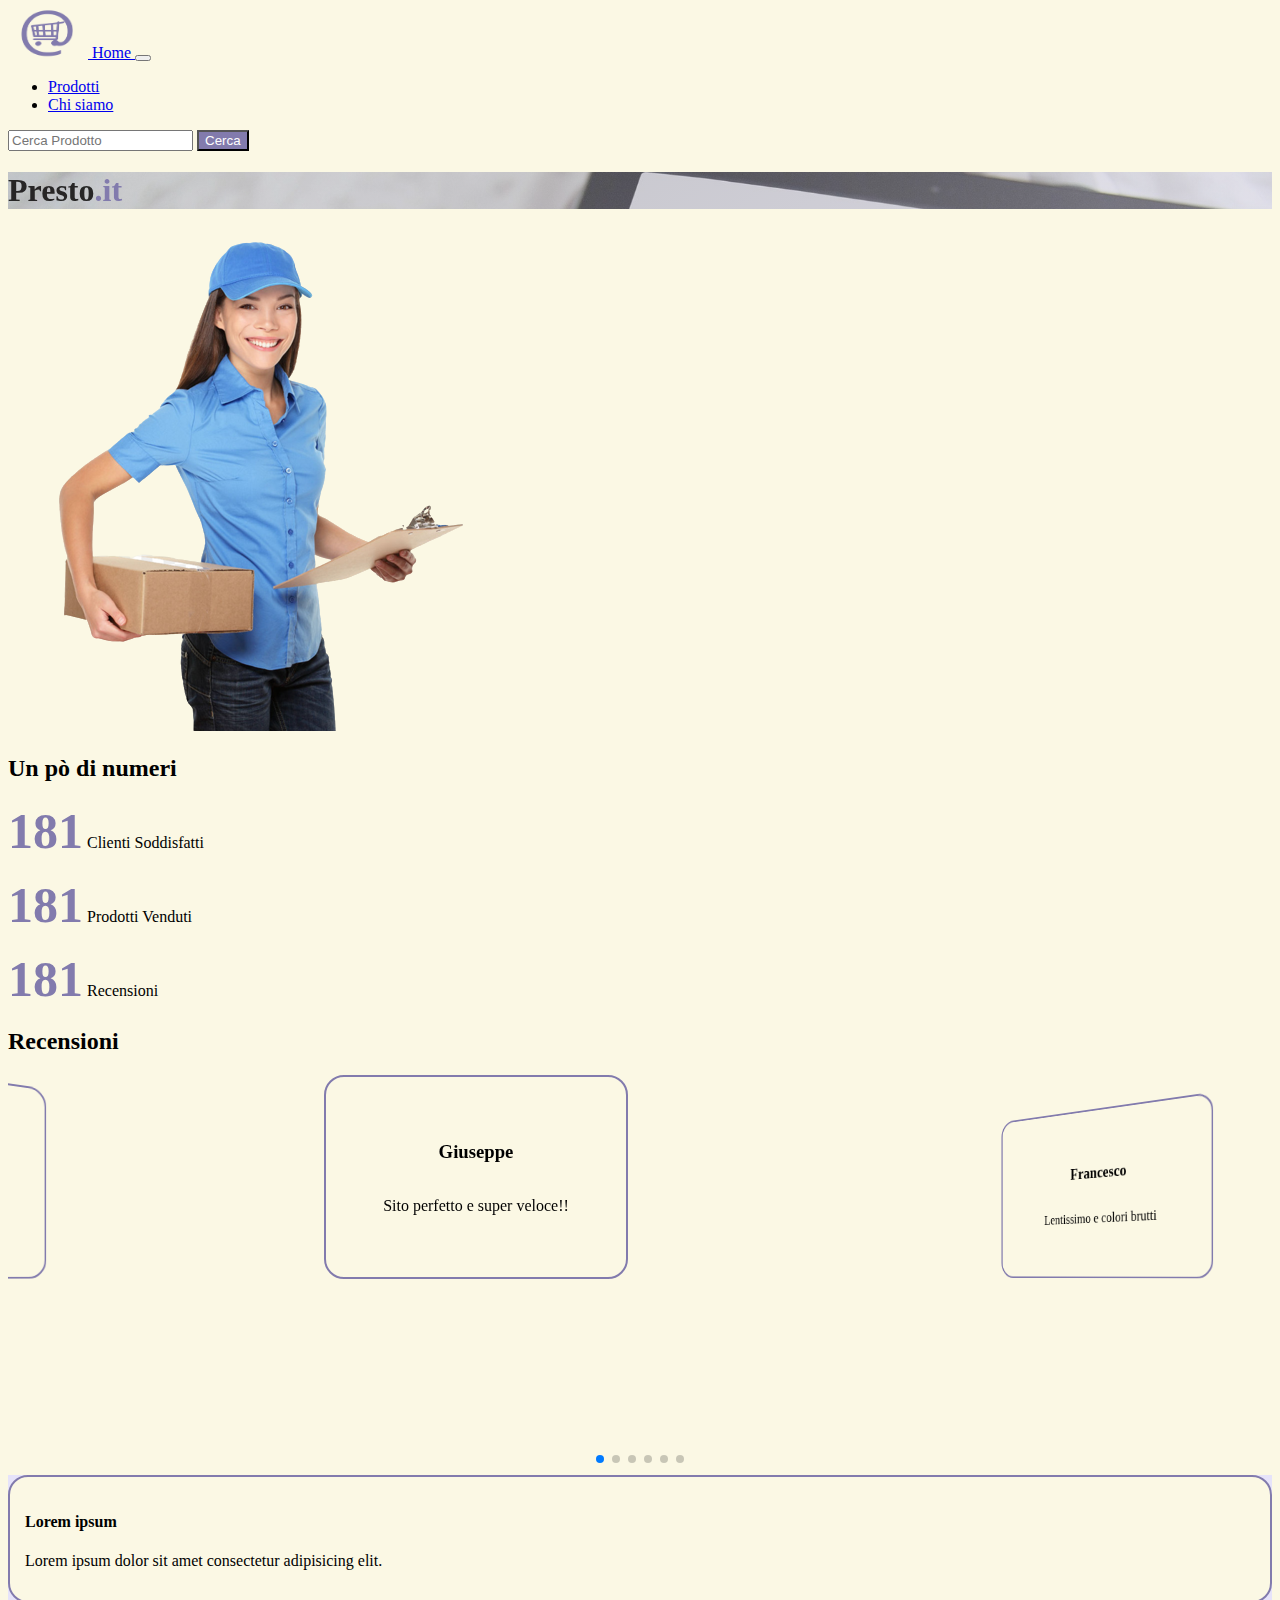
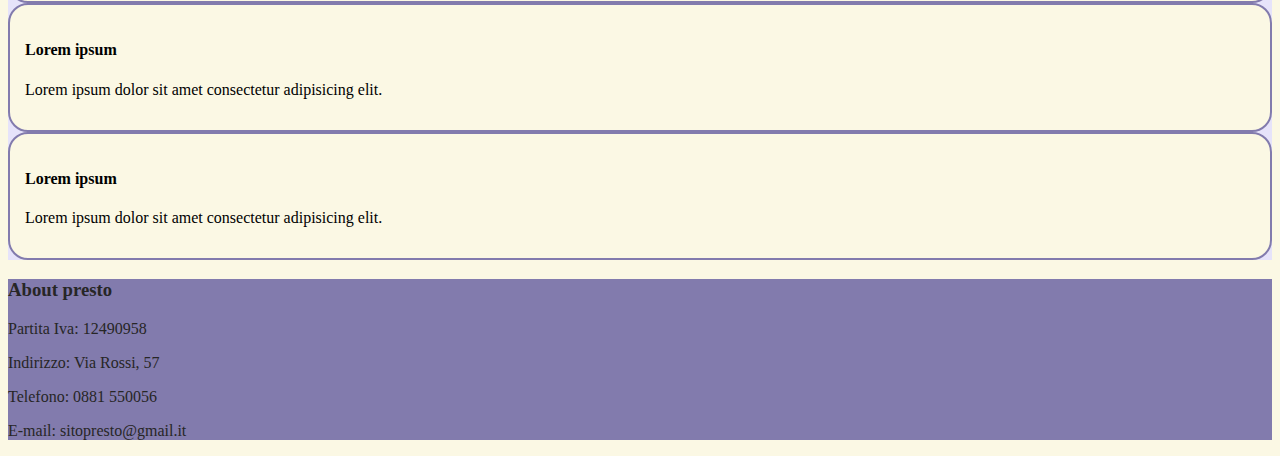
<file: index.html>
<!doctype html>
<html lang="en">
  <head>
    <meta charset="utf-8">
    <meta name="viewport" content="width=device-width, initial-scale=1">
    <title>Presto.it</title>
    <link rel="shortcut icon" href="./media/favicon.png" type="image/x-icon">

    <!-- LINK BOOTSTRAP -->
    <link href="https://cdn.jsdelivr.net/npm/bootstrap@5.2.3/dist/css/bootstrap.min.css" rel="stylesheet" integrity="sha384-rbsA2VBKQhggwzxH7pPCaAqO46MgnOM80zW1RWuH61DGLwZJEdK2Kadq2F9CUG65" crossorigin="anonymous">
    
    <!-- LINK CSS -->
    <link rel="stylesheet" href="./style.css">
    
    <!-- CDN AOS -->
    <link href="https://unpkg.com/aos@2.3.1/dist/aos.css" rel="stylesheet">
    
    <!-- CDN SWIPER -->
    <link rel="stylesheet" href="https://cdn.jsdelivr.net/npm/swiper@9/swiper-bundle.min.css"/>
    
    <!-- CDN FONT AWESOME -->
    <link rel="stylesheet" href="https://cdnjs.cloudflare.com/ajax/libs/font-awesome/6.4.0/css/all.min.css" integrity="sha512-iecdLmaskl7CVkqkXNQ/ZH/XLlvWZOJyj7Yy7tcenmpD1ypASozpmT/E0iPtmFIB46ZmdtAc9eNBvH0H/ZpiBw==" crossorigin="anonymous" referrerpolicy="no-referrer" />

</head>
  <body>
    <!-- NAVBAR -->
    <nav class="navbar navbar-expand-lg bg-transparent fixed-top" id="mainNavbar">
        <div class="container-fluid col-12">
          <a class="navbar-brand" href="#">
            <img class="logoA" src="./media/logoA.png" alt="">
          </a>
          <a class="navbar-brand" href="#">
            Home
          </a>
          <button class="navbar-toggler" type="button" data-bs-toggle="collapse" data-bs-target="#navbarSupportedContent" aria-controls="navbarSupportedContent" aria-expanded="false" aria-label="Toggle navigation">
            <span class="navbar-toggler-icon"></span>
          </button>
          <div class="collapse navbar-collapse" id="navbarSupportedContent">
            <ul class="navbar-nav me-auto mb-2 mb-lg-0">
              <li class="nav-item">
                <a class="nav-link active" aria-current="page" href="./prodotti.html">Prodotti</a>
              </li>
              <li class="nav-item">
                <a class="nav-link" href="./chi-siamo.html">Chi siamo</a>
              </li>
            </ul>
            <form class="d-flex" role="search">
              <input class="form-control me-2" type="search" placeholder="Cerca Prodotto" aria-label="Search">
              <button class="btn btn-navbar-custom" type="submit">Cerca</button>
            </form>
          </div>
        </div>
    </nav>
    <!-- FINE NAVBAR -->

    <!-- HEADER -->
      <div class="container-fluid">
        <div class="row vh-100 headerCustom align-items-center">
            <div class="col-12 text-center">
                <h1 data-aos="fade-left" data-aos-duration="1500" class="display-1 fw-bold text-blackC">Presto<span class="text-secondaryC">.it</span></h1>
            </div>
        </div>
      </div>
    <!-- FINE HEADER -->

    <!-- SECTION CORRIERE AOS E NUMERI -->
    <div class="container">
      <div class="row my-5">

        <div class="col-12 col-md-6">
          
          <img class="img-fluid" data-aos="fade-right" data-aos-duration="1500" src="./media/corriere.png" alt="corriere">
          
        </div>
        
        <div class="col-12 col-md-6">
          
          <h2 id="h2Test" class="text-center mt-5">Un pò di numeri</h2>
          <p class="lead text-center"><span id="primoSpan" class="incrementNumber d-block">0</span> Clienti Soddisfatti</p>
          <p class="lead text-center"><span id="secondoSpan" class="incrementNumber d-block">0</span> Prodotti Venduti</p>
          <p class="lead text-center"><span id="terzoSpan" class="incrementNumber d-block">0</span> Recensioni</p> 
          
        </div>
        
        
      </div>    
    </div>
    <!-- FINE SECTION CORRIERE AOS E NUMERI -->
    
    <!-- INIZIO SECTION SWIPER RECENSIONI -->
    <div class="container my-5 py-5">
      <h2 class="text-center">Recensioni</h2>
      <div class="row justify-content-center">
        
        <div class="col-12 col-md-8">
          
          <!-- Slider main container -->
          <div class="swiper">
            
            <!-- Additional required wrapper -->
            <div class="swiper-wrapper">
              
              <!-- Slides -->
              
              
            </div>
            
            <!-- If we need pagination -->
            <div class="swiper-pagination"></div>
            
            <!-- If we need navigation buttons
              <div class="swiper-button-prev"></div>
              <div class="swiper-button-next"></div> -->
              
            </div>
          </div>
          
          
          
          
          
        </div>
      </div>

      <!-- FINE SECTION SWIPER RECENSIONI -->
      
      <!-- Inizio sezione mouse enter -->
      <section class="container-fluid background-accentC my-5 py-5">

       <div class="container">

        <div class="row justify-content-evenly">
      
          
          <div class="col-12 col-md-3 col-custom">

          <i class="fa-solid fa-truck-fast fa-2x"></i>
          <h4>Lorem ipsum</h4>
          <p>Lorem ipsum dolor sit amet consectetur adipisicing elit.</p>
        </div>
      
        <div class="col-12 col-md-3 col-custom">

          <i class="fa-solid fa-truck-fast fa-2x"></i>
          <h4>Lorem ipsum</h4>
          <p>Lorem ipsum dolor sit amet consectetur adipisicing elit.</p>
        </div>

        <div class="col-12 col-md-3 col-custom">
          
          <i class="fa-solid fa-truck-fast fa-2x"></i>
          <h4>Lorem ipsum</h4>
          <p>Lorem ipsum dolor sit amet consectetur adipisicing elit.</p>

        </div>
      
      </div>
       </div>
      </div>
      </section>
      <!-- Fine sezione mouse enter -->

      <!-- Inizio footer -->
      <footer class="container-fluid my-5 py-5 background-secondaryC text-blackC">
        <div class="container">

          <div class="row min-h">

            <div class="col-12 col-md-4 text-center">

              <h3>About presto</h3>
              <p>Partita Iva: 12490958</p>
              <p>Indirizzo: Via Rossi, 57</p>
              <p>Telefono: 0881 550056</p>
              <p>E-mail: sitopresto@gmail.it</p>

            
              <div class="d-flex justify-content-around">

              <i class="fa-brands fa-facebook fa-2x"></i>
              <i class="fa-brands fa-instagram fa-2x"></i>
              <i class="fa-brands fa-linkedin fa-2x"></i>

              </div>
            </div>
          </div>
        </div>
      </footer>
      <!-- Fine footer -->
                


    









   <!-- SCRIPT AOS -->
    <script src="https://unpkg.com/aos@2.3.1/dist/aos.js"></script>
    <script>
        AOS.init();
    </script>

    <!-- SCRIPT BOOTSTRAP -->
    <script src="https://cdn.jsdelivr.net/npm/bootstrap@5.2.3/dist/js/bootstrap.bundle.min.js" integrity="sha384-kenU1KFdBIe4zVF0s0G1M5b4hcpxyD9F7jL+jjXkk+Q2h455rYXK/7HAuoJl+0I4" crossorigin="anonymous"></script>
    
    <!-- SCRIPT ESTERNO -->
    <script src="./main.js"></script>

    <!-- SCRIPT SWIPER -->
    <script src="https://cdn.jsdelivr.net/npm/swiper@9/swiper-bundle.min.js">

    </script>

    <!-- JS INTERNO -->
    <script>

      // RECENSIONI CLIENTI

      let recensioni = [

        {name: 'Giuseppe' , quote : 'Sito perfetto e super veloce!!' , vote: 5},
        {name: 'Francesco' , quote : 'Lentissimo e colori brutti' , vote : 2},
        {name: 'Giovanni' , quote : 'Non mi piace' , vote : 3},
        {name: 'Antonio' , quote : 'Perfetto!! Tranne per qualche pecca' , vote : 4},
        {name: 'Francesca' , quote : 'Mai visto un sito così scandaloso!!', vote : 1},
        {name: 'Ettore' , quote : 'Questo sito è bellissimo!!', vote : 4},

      ];

      // catturo il papà swiper wrapper
      let swiperWrapper = document.querySelector('.swiper-wrapper')


      recensioni.forEach( (recensione)=>{

        // mi creo il div
        let div = document.createElement('div')

        // gli do le classi
        div.classList.add('swiper-slide' , 'd-flex' , 'justify-content-center' , 'align-items-center')

        // lo riempio con ${} 
        div.innerHTML = `
                <div class="card-custom">
                  <h3>${recensione.name}</h3>
                  <p class="text-center">${recensione.quote}
                  </p>

                <div class="d-flex">  
                  ${creaStelle(recensione.vote)}
                </div>
              </div>  
        `
        // appendo il div al wrapper papà
        swiperWrapper.appendChild(div)
        

      })

      // funzione per creare le stelle

      function creaStelle(stellePiene){

        let final = ''

        for(let i=1 ; i <= 5 ; i++){

          if(stellePiene >= i){

            final += `<i class="fa-solid fa-star" style="color: #f8e40d;"></i>`

          } else{

            final += `<i class="fa-regular fa-star" style="color: #f8e40d;"></i>`

          }


        }
        return final;

      }



        const swiper = new Swiper('.swiper', {
          // Optional parameters
          direction: 'horizontal',
          loop: true,
          
          // effect
          effect: "coverflow",
          grabCursor: true,
          centeredSlides: true,
          slidesPerView: 2 ,
          coverflowEffect: {
                rotate: 60,
                stretch: 0,
                depth: 100,
                modifier: 1,
                slideShadows: false,
          },

          // Autoplay
          autoplay: {
            delay: 2500,
            disableOnInteraction: false,
          },

          // If we need pagination
          pagination: {
            el: '.swiper-pagination',
          },

          // Navigation arrows
          // navigation: {
          //   nextEl: '.swiper-button-next',
          //   prevEl: '.swiper-button-prev',
          // },

          

          // And if we need scrollbar
          scrollbar: {
            el: '.swiper-scrollbar',
          },
        });
    </script>
    
 </body>
</html>
</file>
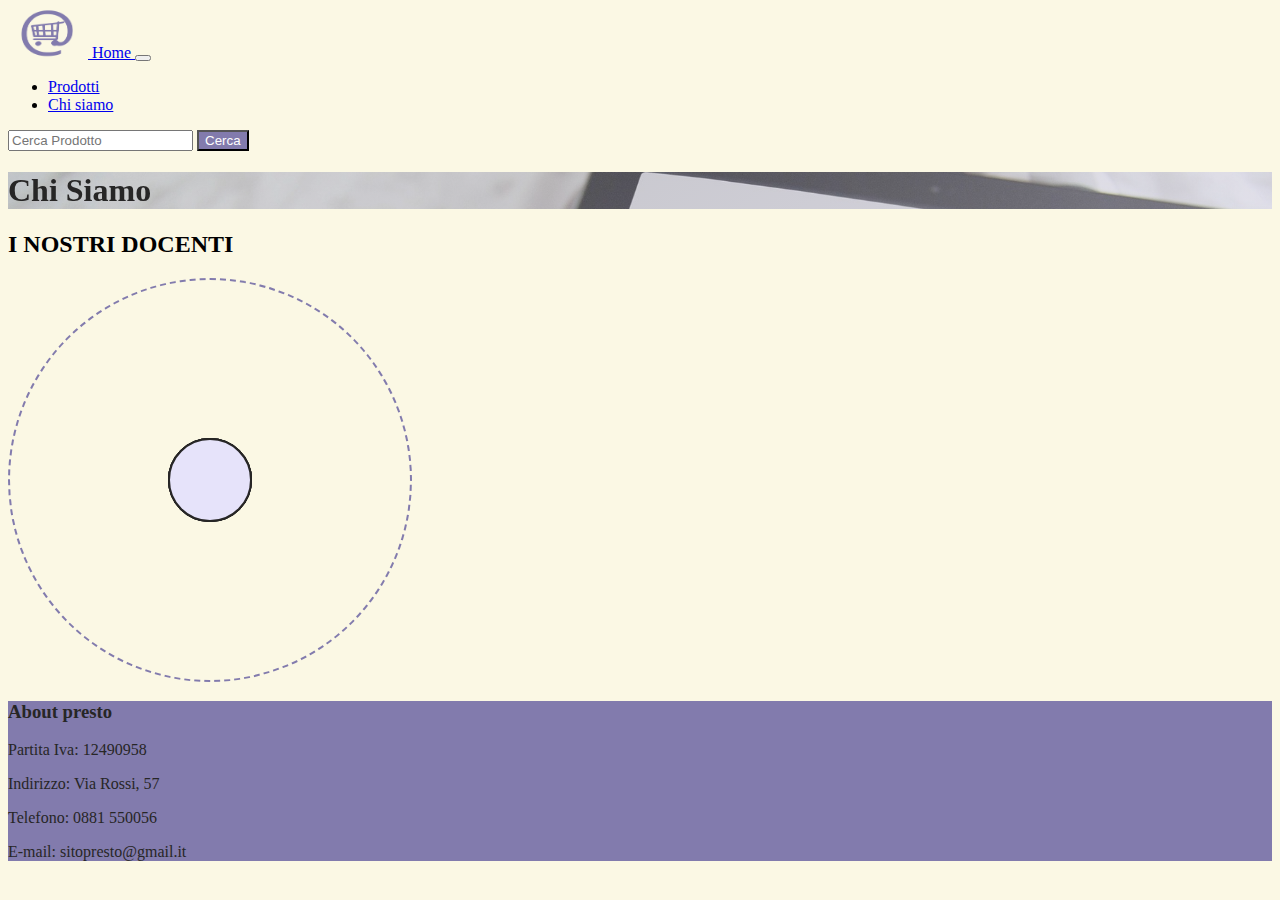
<file: chi-siamo.html>
<!doctype html>
<html lang="en">
  <head>
    <meta charset="utf-8">
    <meta name="viewport" content="width=device-width, initial-scale=1">
    <title>Prodotti</title>
    <link rel="shortcut icon" href="./media/favicon.png" type="image/x-icon">

    <!-- LINK BOOTSTRAP -->
    <link href="https://cdn.jsdelivr.net/npm/bootstrap@5.2.3/dist/css/bootstrap.min.css" rel="stylesheet" integrity="sha384-rbsA2VBKQhggwzxH7pPCaAqO46MgnOM80zW1RWuH61DGLwZJEdK2Kadq2F9CUG65" crossorigin="anonymous">
    
    <!-- LINK CSS -->
    <link rel="stylesheet" href="./style.css">
    
    <!-- CDN AOS -->
    <link href="https://unpkg.com/aos@2.3.1/dist/aos.css" rel="stylesheet">
    
    <!-- CDN SWIPER -->
    <link rel="stylesheet" href="https://cdn.jsdelivr.net/npm/swiper@9/swiper-bundle.min.css"/>
    
    <!-- CDN FONT AWESOME -->
    <link rel="stylesheet" href="https://cdnjs.cloudflare.com/ajax/libs/font-awesome/6.4.0/css/all.min.css" integrity="sha512-iecdLmaskl7CVkqkXNQ/ZH/XLlvWZOJyj7Yy7tcenmpD1ypASozpmT/E0iPtmFIB46ZmdtAc9eNBvH0H/ZpiBw==" crossorigin="anonymous" referrerpolicy="no-referrer" />

</head>
  <body>
    <!-- NAVBAR -->
    <nav class="navbar navbar-expand-lg bg-transparent fixed-top" id="mainNavbar">
        <div class="container-fluid col-12">
          <a class="navbar-brand" href="#">
            <img class="logoA" src="./media/logoA.png" alt="">
          </a>
          <a class="navbar-brand" href="./index.html">
            Home
          </a>
          <button class="navbar-toggler" type="button" data-bs-toggle="collapse" data-bs-target="#navbarSupportedContent" aria-controls="navbarSupportedContent" aria-expanded="false" aria-label="Toggle navigation">
            <span class="navbar-toggler-icon"></span>
          </button>
          <div class="collapse navbar-collapse" id="navbarSupportedContent">
            <ul class="navbar-nav me-auto mb-2 mb-lg-0">
              <li class="nav-item">
                <a class="nav-link active" aria-current="page" href="./prodotti.html">Prodotti</a>
              </li>
              <li class="nav-item">
                <a class="nav-link" href="#">Chi siamo</a>
              </li>
            </ul>
            <form class="d-flex" role="search">
              <input class="form-control me-2" type="search" placeholder="Cerca Prodotto" aria-label="Search">
              <button class="btn btn-navbar-custom" type="submit">Cerca</button>
            </form>
          </div>
        </div>
    </nav>
    <!-- FINE NAVBAR -->

    <!-- HEADER -->
      <div class="container-fluid">
        <div class="row vh-100 headerCustom align-items-center">
            <div class="col-12 text-center">
                <h1 data-aos="fade-left" data-aos-duration="1500" class="display-1 fw-bold text-blackC">Chi Siamo</h1>
            </div>
        </div>
      </div>
    <!-- FINE HEADER -->

    <!-- INIZIO CHI SIAMO -->
    <section class="container">

        <div class="row vh-100 justify-content-center">

          <h2 class="text-center fs-1 mt-5 pt-5">I NOSTRI DOCENTI</h2>

            <div class="col-6 d-flex align-items-center justify-content-center">

                <div class="circle">

                    <div class="opener">
                      <i class="fa-solid fa-plus fa-5x"></i>
                    </div>

                    <div class="moved"></div>
                    <div class="moved"></div>
                    <div class="moved"></div>
                    <div class="moved"></div>
                </div>

            </div>

        </div>

    </section>
    <!-- FINE CHI SIAMO -->







    <!-- Inizio footer -->
      <footer class="container-fluid my-5 py-5 background-secondaryC text-blackC mb-0">
        <div class="container">

          <div class="row min-h">

            <div class="col-12 col-md-4 text-center">

              <h3>About presto</h3>
              <p>Partita Iva: 12490958</p>
              <p>Indirizzo: Via Rossi, 57</p>
              <p>Telefono: 0881 550056</p>
              <p>E-mail: sitopresto@gmail.it</p>

            
              <div class="d-flex justify-content-around">

              <i class="fa-brands fa-facebook fa-2x"></i>
              <i class="fa-brands fa-instagram fa-2x"></i>
              <i class="fa-brands fa-linkedin fa-2x"></i>

              </div>
            </div>
          </div>
        </div>
      </footer>
    <!-- Fine footer -->
                


    









   <!-- SCRIPT AOS -->
    <script src="https://unpkg.com/aos@2.3.1/dist/aos.js"></script>
    <script>
        AOS.init();
    </script>

    <!-- SCRIPT BOOTSTRAP -->
    <script src="https://cdn.jsdelivr.net/npm/bootstrap@5.2.3/dist/js/bootstrap.bundle.min.js" integrity="sha384-kenU1KFdBIe4zVF0s0G1M5b4hcpxyD9F7jL+jjXkk+Q2h455rYXK/7HAuoJl+0I4" crossorigin="anonymous"></script>
    
    <!-- SCRIPT ESTERNO -->
    <script defer src="./chi-siamo.js"></script>

    <!-- SCRIPT SWIPER -->
    <script src="https://cdn.jsdelivr.net/npm/swiper@9/swiper-bundle.min.js">

    </script>

    <!-- JS INTERNO -->
    <script></script>
   
    
 </body>
</html>
</file>
<file: style.css>
/* Palette Colori */
:root{

    --primary : rgb(251, 248, 228);
    --secondary : rgb(130, 123, 173);
    --accent : rgb(230, 227, 250);
    --whiteCustom : #FEFEFE ;
    --blackCustom : #272626;

}

/* classi colore */

.text-primaryC{

    color: var(--primary);

}

.text-secondaryC{

    color: var(--secondary);

}

.text-accentC{

    color: var(--accent);

}

.text-whiteC{

    color: var(--whiteCustom);

}

.text-blackC{

    color: var(--blackCustom);

}

/* classi colore background */

.background-primaryC{

    background-color: var(--primary);

}

.background-secondaryC{

    background-color: var(--secondary);

}

.background-accentC{

    background-color: var(--accent);

}

.background-whiteC{

    background-color: var(--whiteCustom);

}

.background-blackC{

    background-color: var(--blackCustom);

}

/* tolto lo scroll orizzontale pagina */
body{
    overflow-x: hidden;
    background-color: var(--primary);
}

/* Navbar */
.logoA{
    height: 50px;
    width: 80px;
}

.btn-navbar-custom{
    background-color: var(--secondary);
    color: var(--whiteCustom);
    transition: 0.4s;
}

.btn-navbar-custom:hover{
    background-color: var(--accent);
    color: var(--blackCustom);
}

#mainNavbar{
    transition: 0.4s;
}
/* Header */
.headerCustom{
    background: linear-gradient(145deg, rgba(36, 36, 36, 0.222), rgba(230, 227, 250, 0.694)), url('./media/header.jpg');
    background-repeat: no-repeat;
    background-size: cover;
    background-attachment: fixed;
    
}

/* sezione numeri */
.incrementNumber{
    font-size: 50px;
    color: var(--secondary);
    font-weight: 900;
}

/* swiper */
.swiper {
    /* width: 600px; */
    height: 400px;
  }

.card-custom{
    height: 200px;
    width: 300px;
    border: 2px solid var(--secondary);
    border-radius: 20px;
    display: flex;
    flex-direction: column;
    align-items: center;
    justify-content: center;
    

}
.col-custom{
    border-radius: 20px;
    border: 2px solid var(--secondary);
    padding: 15px;
    background-color: var(--primary);
    transition: 0.4s;
    
}

.col-custom:hover{
    background-color: var(--secondary);
    border: var(--blackCustom);
    border: 2px solid var(--blackCustom);
    transform: scale(1.2);
}

.min-h{

    min-height: 50px;
}

/* Annunci */
.announcement-card{
    
    min-height: 300px;
    border: 2px solid var(--secondary);
    border-radius: 20px;

    display: flex;
    flex-direction: column;
    justify-content: space-evenly;
    align-items: center;
}

.inputNumber{

    color: var(--secondary);
    font-size: 20px;
    font-weight: 900;
}


.img-card-custom{
    height: 100px;
    border-radius: 50%;
}

/* Pagina Chi Siamo */
.circle{
    height: 400px;
    width: 400px;
    border-radius: 50%;
    border: 2px dashed var(--secondary);
    display: flex;
    justify-content: center;
    align-items: center;
    position: relative;
    
}
.opener{
    height: 80px;
    width: 80px;
    border-radius: 50%;
    border: 2px solid var(--blackCustom);
    display: flex;
    justify-content: center;
    align-items: center;
    position: absolute;
    z-index: 1;
    background-color: var(--accent);
    cursor: pointer;
    
}
.moved{
    height: 80px;
    width: 80px;
    border-radius: 50%;
    border: 2px solid var(--blackCustom);
    position: absolute;
   
    transition: 1s;

    background-image: url("./media/OIP.jpg");
    background-size: cover;

}
</file>
